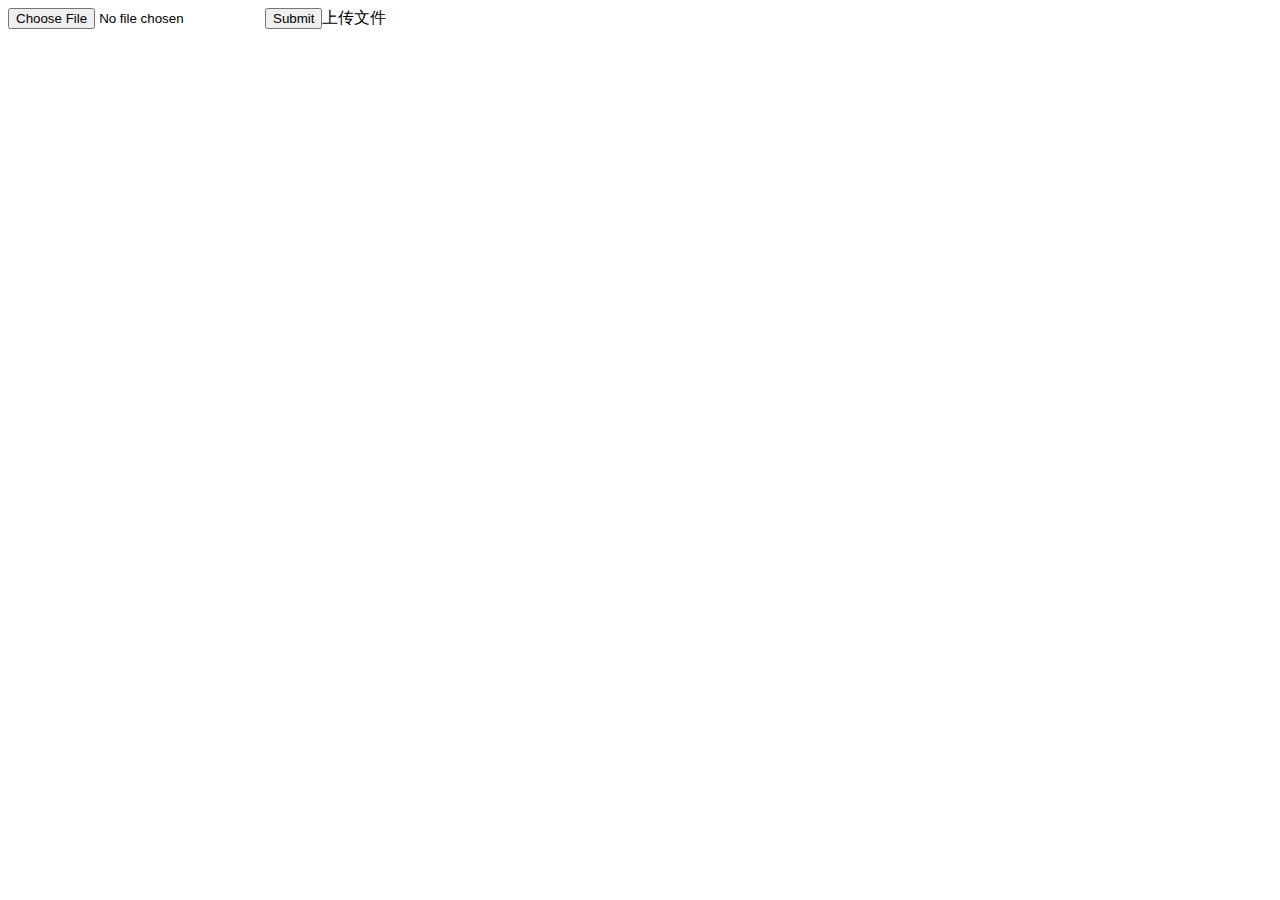
<file: templates/upload.html>
<!DOCTYPE html>
<html lang="en">
<head>
    <meta charset="UTF-8">
    <title>上传文件</title>
</head>
<body>
<form id="form1" method="post" action="/GetLoad" enctype="multipart/form-data">
    <div>
        <input id="File1" type="file" name="myfile"/>
        <input type="submit">上传文件</input>
    </div>
</form>
</body>
</html>
</file>
